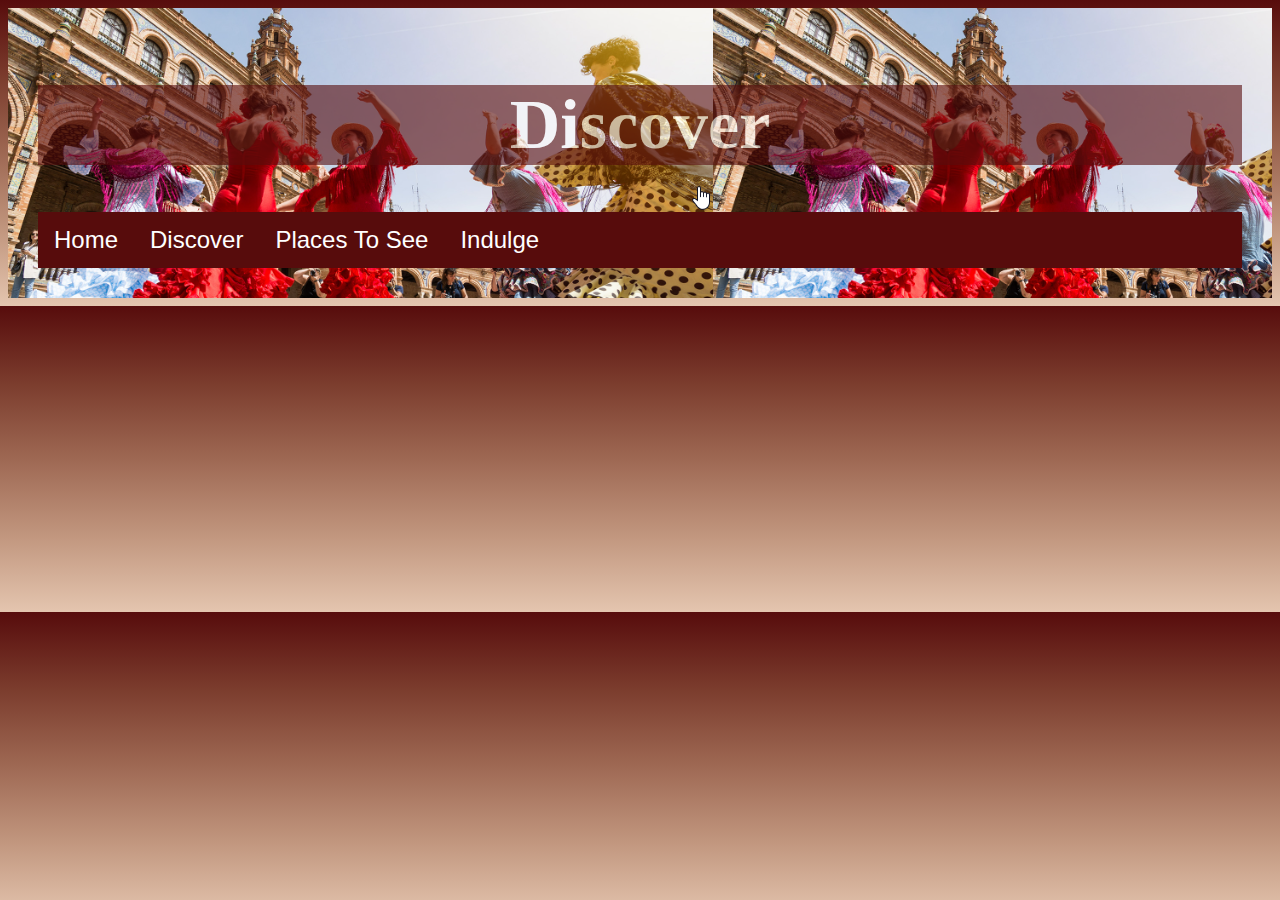
<file: discover.html>
<!DOCTYPE html>
<html>
<head>
    <meta charset="UTF-8">
    <meta name="viewport" content="width=device-width, initial-scale=1.0">
    <title>Travel To Spain</title>
    <link rel="stylesheet" href="styles.css">
</head>
<body>
    <div class="grid-container">
        <div class="header">
          <h1>Discover</h1>
          <ul>
            <li><a href="index.html">Home</a></li>
            <li><a class="active" href="">Discover</a></li>
              <li><a href="placesToSee.html">Places To See</a></li>
              <li><a href="indulge.html">Indulge</a></li>
          </ul> 
        </div> 

</body>
</html>
</file>
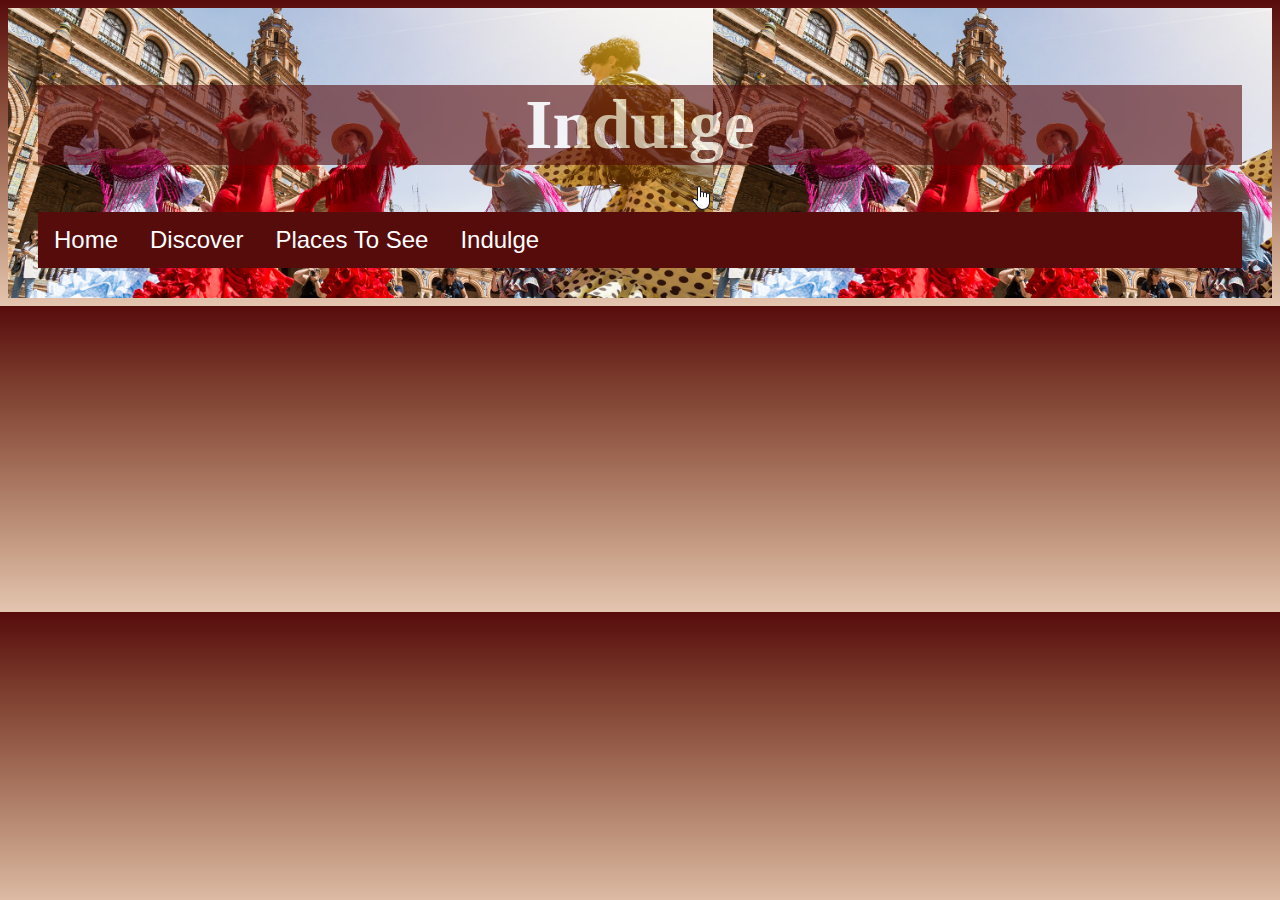
<file: indulge.html>
<!DOCTYPE html>
<html>
<head>
    <meta charset="UTF-8">
    <meta name="viewport" content="width=device-width, initial-scale=1.0">
    <title>Travel To Spain</title>
    <link rel="stylesheet" href="styles.css">
</head>
<body>
    <div class="grid-container">
        <div class="header">
          <h1>Indulge</h1>
          <ul>
            <li><a href="index.html">Home</a></li>
              <li><a href="discover.html">Discover</a></li>
              <li><a href="placesToSee.html">Places To See</a></li>
              <li><a class="active" href="">Indulge</a></li>
          </ul> 
        </div> 
</body>
</html>
</file>
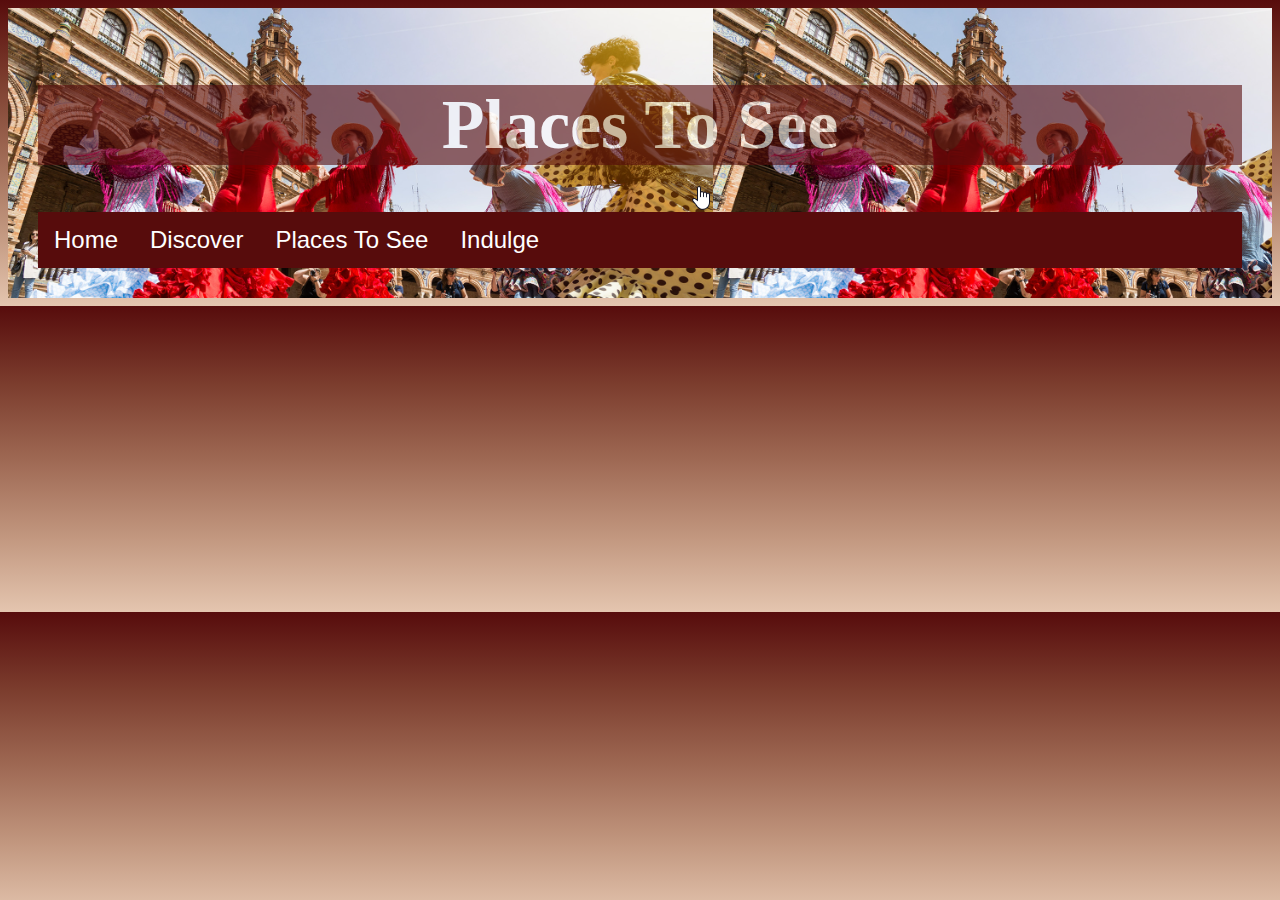
<file: placesToSee.html>
<!DOCTYPE html>
<html>
<head>
    <meta charset="UTF-8">
    <meta name="viewport" content="width=device-width, initial-scale=1.0">
    <title>Travel To Spain</title>
    <link rel="stylesheet" href="styles.css">
</head>
<body>
    <div class="grid-container">
        <div class="header">
          <h1>Places To See</h1>
          <ul>
            <li><a href="index.html">Home</a></li>
              <li><a href="discover.html">Discover</a></li>
              <li><a class="active" href="">Places To See</a></li>
              <li><a href="indulge.html">Indulge</a></li>
          </ul> 
        </div> 
</body>
</html>
</file>
<file: styles.css>
* {
  box-sizing: border-box;
}
body {
  font-family: Arial, Helvetica, sans-serif;
  background-image: linear-gradient(#570c0c, #7b3c2d, #9e6853, #c1967e, #e4c5af);
  
}

/* header style */
.header {
  grid-area: header;
  background-color: #74A57F;
  padding: 30px;
  text-align: center;
  font-size: 35px;
  border-width: 20px;
  border-style: solid;
  border: #9ECE9A;
  background-image: url(images/header_img2.png);
}


p {
  color:#570c0c;
  font-family: 'Trebuchet MS', 'Lucida Sans Unicode', 'Lucida Grande', 'Lucida Sans', Arial, sans-serif;
  line-height: 2.5;
  font-size: larger;
}

p2 {
  color:#570c0c;
  line-height: 2.5;
}

h1 {
  color: #ffffff; background: #570c0c; opacity: 0.6; 
  font-family: Cambria, Cochin, Georgia, Times, 'Times New Roman', serif;
}

h2 {
  color: #570c0c;
  font-family:'Trebuchet MS', 'Lucida Sans Unicode', 'Lucida Grande', 'Lucida Sans', Arial, sans-serif;
  font-size: larger;
  line-height: 2;
}

h3 {
  color: #ffffff;
  font-family:'Trebuchet MS', 'Lucida Sans Unicode', 'Lucida Grande', 'Lucida Sans', Arial, sans-serif;
  font-size: larger;
  line-height: 1;
}

ul {
  color:#ffffff;
  font-size: x-large;
  list-style-type: none;
  margin: 0;  
  padding: 0;
  overflow: hidden;
  background-color: #570c0c;
}

ol {
  color: #570c0c;
  line-height: 3;
}

li {
  float: left;
}

li a {
  display: block;
  color: #ffffff;
  text-align: center;
  padding: 14px 16px;
  text-decoration: none;
}

/* Change the link color*/
li a:hover {
  background-color: #E4C5AF; color:#570c0c;
}

/* The grid container */
.grid-container {
  display: grid;
  grid-template-areas: 
    'header header header header header header' 
    'left middle middle middle middle right' 
    'footer footer footer footer footer footer';
  /* grid-column-gap: 10px; - if you want gap between the columns */
} 

.left,
.middle,
.right {
  padding: 10px;
  border: #E4C5AF solid 4px;
}

/* left column style */
.left {
 
  grid-area: left;
  
}

/* middle column style */
.middle {
 
  grid-area: middle;
 
}

/* right column style */
.right {

  grid-area: right;
  
}

/* footer style */
.footer {
  grid-area: footer;
  
  padding: 10px;
  text-align: center;
  color: white;
}

/* grid-container style */
@media (max-width: 600px) {
  .grid-container  {
    grid-template-areas: 
      'header header header header header header' 
      'left left left left left left' 
      'middle middle middle middle middle middle' 
      'right right right right right right' 
      'footer footer footer footer footer footer';
  }
}
</file>
